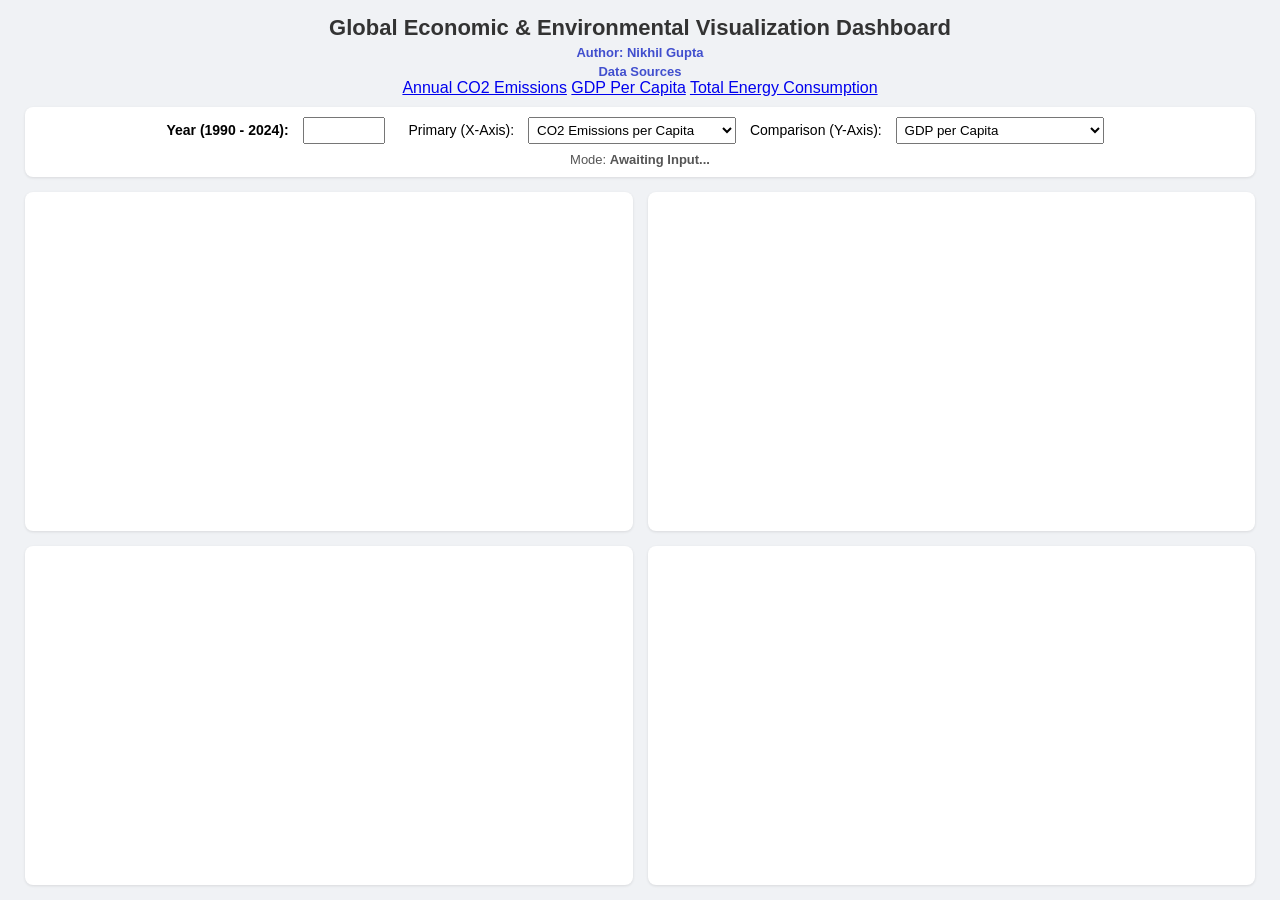
<file: Vis App/index.html>
<!DOCTYPE html>
<html lang="en">
<head>
    <meta charset="UTF-8">
    <title>Global Indicators Dashboard</title>
    <script src="https://d3js.org/d3.v7.min.js"></script>
    <link rel="stylesheet" href="styling.css">
    <style>
        /* Dashboard Layout Styling */
        body { 
            font-family: sans-serif; 
            margin: 0; 
            padding: 15px 25px; 
            background-color: #f0f2f5;
            height: 100vh;
            box-sizing: border-box;
            display: flex;
            flex-direction: column;
        }
        
        /* Compact Header */
        .header { text-align: center; margin-bottom: 10px; }
        .header h1 { margin: 0; font-size: 22px; color: #333; }
        .header p { margin: 4px 0 0 0; font-size: 13px; color: #414fce; font-weight: bold; }
        
        /* Compact Controls at Top*/
        .controls { 
            text-align: center; 
            background: #fff; 
            padding: 10px; 
            border-radius: 8px; 
            box-shadow: 0 1px 3px rgba(0,0,0,0.1); 
            margin-bottom: 15px;
            font-size: 14px;
        }
        .controls select, .controls input { margin: 0 10px; padding: 4px; }
        .controls p { margin: 8px 0 0 0; font-size: 13px; color: #555; }

        /* 2x2 Grid for All Charts */
        .dashboard-container { 
            display: grid; 
            grid-template-columns: 1fr 1fr; 
            grid-template-rows: 1fr 1fr; 
            gap: 15px; 
            flex-grow: 1; /* Takes up all remaining vertical space */
            min-height: 500px; 
        }

        /* 1x2 Grid for displaying single attribute */
        .dashboard-container.single-mode {
            grid-template-columns: 1fr 1fr;
            grid-template-rows: 1fr; /* Only one row */
        }
        /* Show map and scatter only */
        .single-mode #map-container, .single-mode #chart-x { grid-row: 1 / 2; }
        .single-mode #scatter-plot, .single-mode #chart-y { display: none; }

        /* Chart Boxes */
        .chart-box { 
            background: #fff; 
            border-radius: 8px; 
            box-shadow: 0 1px 3px rgba(0,0,0,0.1); 
            display: flex;
            justify-content: center;
            align-items: center;
            overflow: hidden; /* Prevents overflow pushing grid limits */
            padding: 10px;
        }

        .bar { fill: steelblue; }
        .axis-label { font-size: 12px; font-weight: bold; }
    </style>
</head>
<body>
    <!-- Page Title -->
    <div class="header">
        <h1>Global Economic & Environmental Visualization Dashboard</h1>
        <p>Author: Nikhil Gupta</p> 
        <p>Data Sources</p>
        <a href="https://ourworldindata.org/grapher/annual-co2-emissions-per-country?tab=map&time=1990..1991&mapSelect=~USA">Annual CO2 Emissions</a>
        <a href="https://ourworldindata.org/grapher/gdp-per-capita-worldbank">GDP Per Capita</a>
        <a href="https://github.com/owid/energy-data/tree/master">Total Energy Consumption</a>
        
    </div>
    
    <div class="controls">
        <label for="year-input"><strong>Year (1990 - 2024):</strong></label>
        <input type="number" id="year-input" style="width: 70px; margin-right: 20px;">
        <!-- X and Y Drop Down Selection -->
        <label for="x-data-select">Primary (X-Axis):</label>
        <select name="x_data_attr" id="x-data-select">
            <option value="">--Choose option--</option>
            <option value="co2" selected>CO2 Emissions per Capita</option>
            <option value="gdp">GDP per Capita</option>
            <option value="rn_energy">Renewable Energy per Capita</option>
        </select>
        
        <label for="y-data-select">Comparison (Y-Axis):</label>
        <select name="y_data_attr" id="y-data-select">
            <option value="">--None (Single View)--</option>
            <option value="co2">CO2 Emissions per Capita</option>
            <option value="gdp" selected>GDP per Capita</option>
            <option value="rn_energy">Renewable Energy per Capita</option>
        </select>
        
        <p>Mode: <span id="selected-attr" style="font-weight:bold;">Awaiting Input...</span></p>
    </div>
    <!-- Organize dashboard -->
    <div class="dashboard-container" id="dash-grid">
        <div class="chart-box" id="map-container"></div>
        <div class="chart-box" id="scatter-plot"></div>
        <div class="chart-box" id="chart-x"></div>
        <div class="chart-box" id="chart-y"></div>
    </div>

    <script src="vis.js"></script>
</body>
</html>
</file>
<file: Vis App/styling.css>
/* Chart bars */
.bar rect {
    fill: #4682b4;
    transition: fill 0.2s;
}
/* Change color of bars when hovering */
.bar rect:hover {
    fill: #ef476f;
}
/* Chart Axis Labels */
.axis-label {
    font-family: sans-serif;
    font-size: 12px;
}
/* Tool tip */
.tooltip {
    position: absolute;
    background: rgba(255, 255, 255, 0.95);
    border: 1px solid #ccc;
    padding: 10px;
    border-radius: 5px;
    pointer-events: none;
    font-size: 13px;
    color: #333;
    box-shadow: 0px 4px 6px rgba(0, 0, 0, 0.1);
    opacity: 0;
    transition: opacity 0.2s;
    font-family: sans-serif;
    z-index: 1000;
}
</file>
